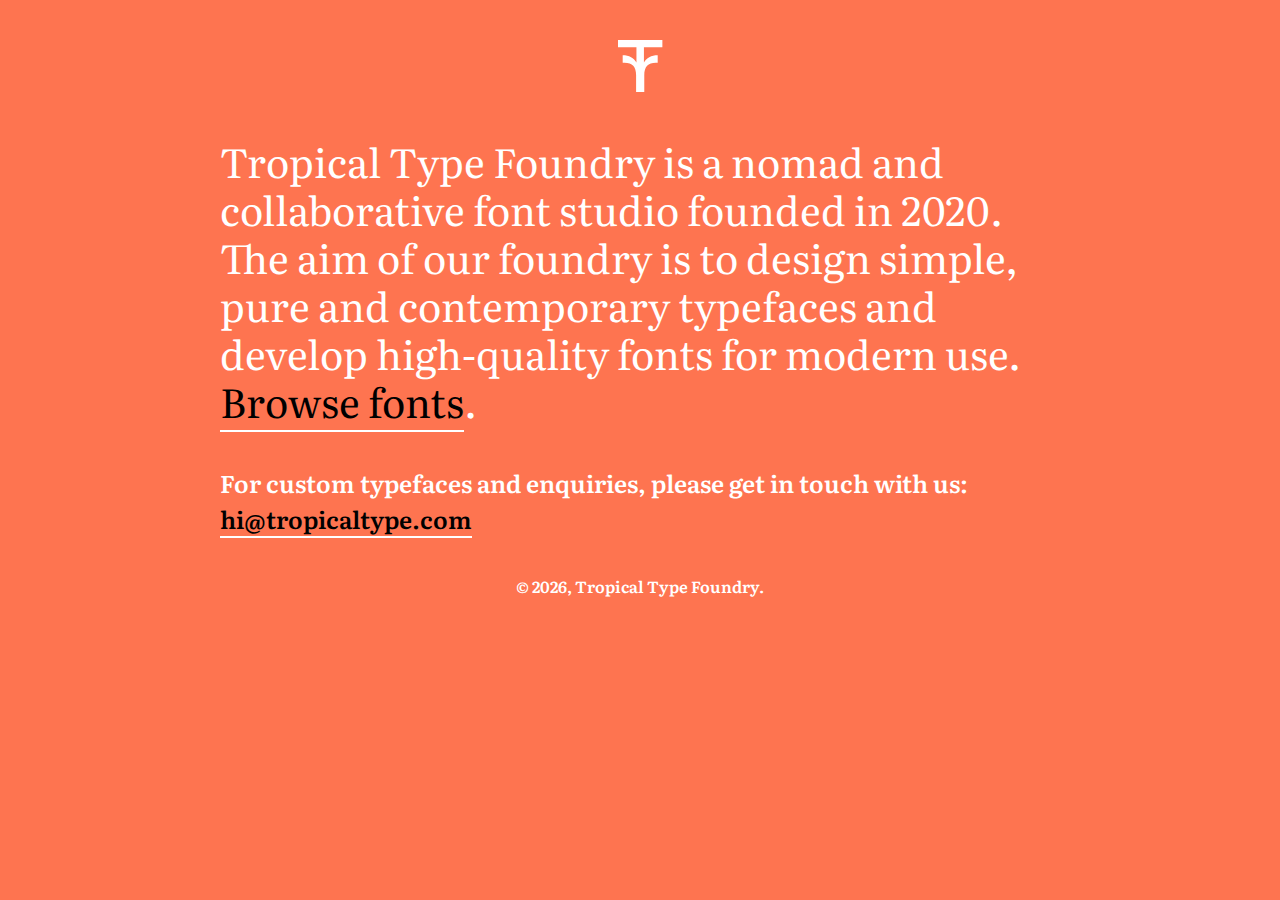
<file: index.html>
<!DOCTYPE html>
<html lang="en">
<head>
  <meta charset="UTF-8">
	<meta http-equiv="x-ua-compatible" content="ie=edge">
	<title>Tropical Type Foundry</title>
	<meta name="description" content="Tropical Type Foundry is a nomad and collaborative font studio founded in 2020. The aim of our foundry is to design simple, pure and contemporary typefaces and develop high-quality fonts for modern use.">
  <meta property="og:title" content="Tropical Type Foundry"/>
	<meta property="og:description" content="Tropical Type Foundry is a nomad and collaborative font studio founded in 2020. The aim of our foundry is to design simple, pure and contemporary typefaces and develop high-quality fonts for modern use."/>
	<meta property="og:type" content="website"/>
	<meta property="og:url" content="https://tropicaltype.com/"/>
	<meta property="og:image" content="https://tropicaltype.com/tropicaltype.png"/>
  <meta name="viewport" content="width=device-width, user-scalable=no, initial-scale=1.0, maximum-scale=1.0, minimum-scale=1.0">
  <link type="text/css" rel="stylesheet" href="style.css">
  <link rel="shortcut icon" type="image/png" href="tropicaltype.png"/>
  <link href="https://fonts.googleapis.com/css2?family=Literata:wght@400;600&display=swap" rel="stylesheet">
</head>
<body>
  <div class="header">
    <a href="index.html">
      <svg version="1.1" xmlns="http://www.w3.org/2000/svg" xmlns:xlink="http://www.w3.org/1999/xlink" x="0px" y="0px" width="44.38px" height="51.93px" viewBox="0 0 44.38 51.93" style="overflow:visible;enable-background:new 0 0 44.38 51.93;"
      	 xml:space="preserve">
        <g>
        	<path class="logo" d="M44.38,7.13V0H0v7.13h18.45v15.45c-2.45-4.75-7.41-7.41-13.77-7.41v7.62H6.5c7.9,0,11.6,3.98,11.6,12.37v16.77
        		h8.18V35.15c0-8.39,3.7-12.37,11.6-12.37h1.82v-7.62c-6.36,0-11.32,2.66-13.77,7.41V7.13H44.38z"/>
        </g>
      </svg>
    </a>
  </div>
  <div class="content">
    <p>Tropical Type Foundry is a nomad and collaborative font studio founded in 2020. The aim of our foundry is to design simple, pure and contemporary typefaces and develop high-quality fonts for modern use. <a href="https://www.myfonts.com/foundry/tropical-type-foundry/">Browse fonts</a>.</p>
  </div>
  <div class="information">
    <p>For custom typefaces and enquiries, please get in touch with us: <a href="mailto:hi@tropicaltype.com">hi@tropicaltype.com</a></p>
  </div>
  <div class="footer">
    <p>&copy; <script>document.write(new Date().getFullYear())</script>, Tropical Type Foundry.</p>
  </div>
</body>
</html>
</file>
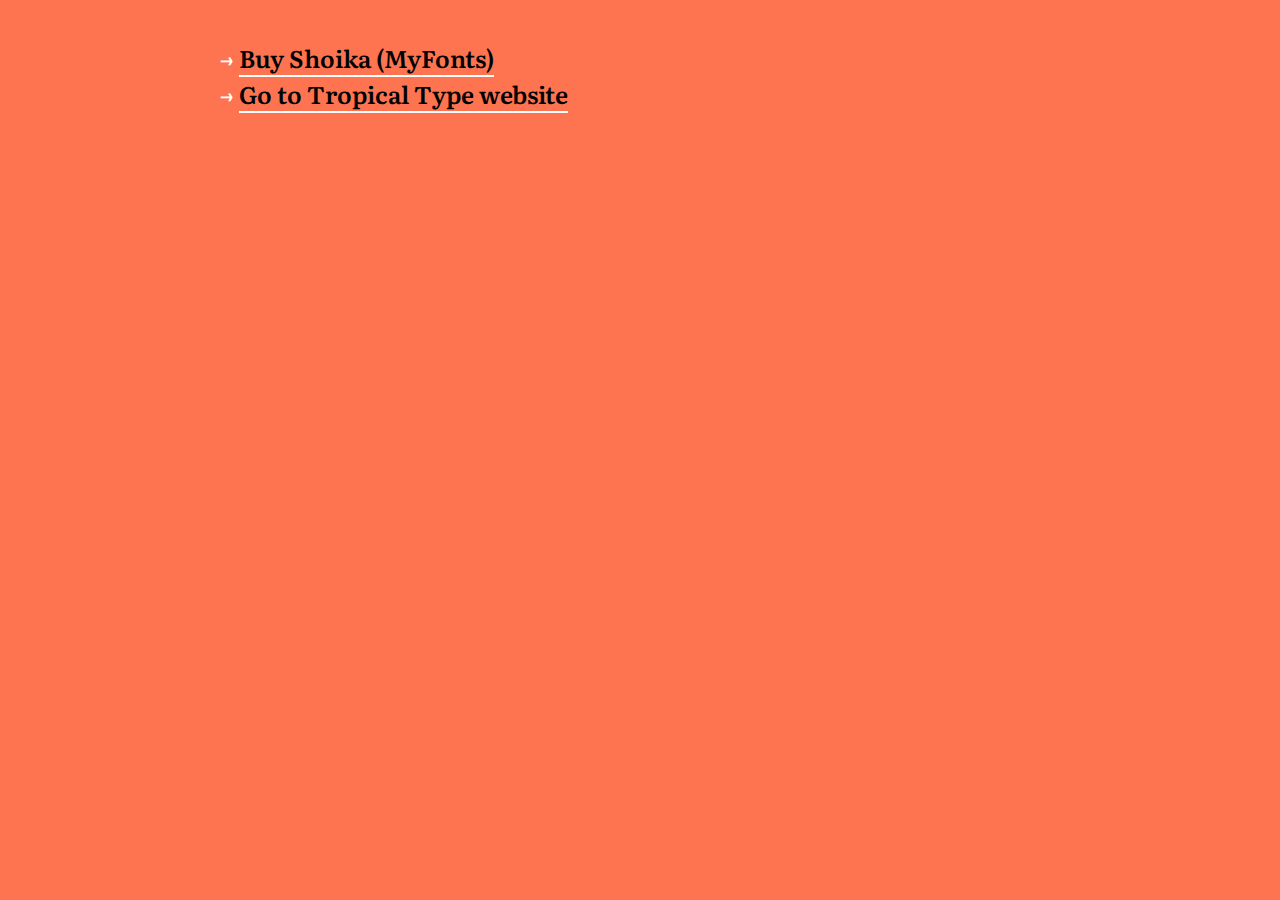
<file: links.html>
<!DOCTYPE html>
<html lang="en">
<head>
  <meta charset="UTF-8">
	<meta http-equiv="x-ua-compatible" content="ie=edge">
	<title>Tropical Type Foundry</title>
	<meta name="description" content="Tropical Type Foundry is a nomad and collaborative font studio founded in 2020. The aim of our foundry is to design simple, pure and contemporary typefaces and develop high-quality fonts for modern use.">
  <meta property="og:title" content="Tropical Type Foundry"/>
	<meta property="og:description" content="Tropical Type Foundry is a nomad and collaborative font studio founded in 2020. The aim of our foundry is to design simple, pure and contemporary typefaces and develop high-quality fonts for modern use."/>
	<meta property="og:type" content="website"/>
	<meta property="og:url" content="https://tropicaltype.com/"/>
	<meta property="og:image" content="https://tropicaltype.com/tropicaltype.png"/>
  <meta name="viewport" content="width=device-width, user-scalable=no, initial-scale=1.0, maximum-scale=1.0, minimum-scale=1.0">
  <link type="text/css" rel="stylesheet" href="style.css">
  <link rel="shortcut icon" type="image/png" href="tropicaltype.png"/>
  <link href="https://fonts.googleapis.com/css2?family=Literata:wght@400;600&display=swap" rel="stylesheet">
</head>
<body>
  <div class="information">
    <p>&rarr; <a href="https://www.myfonts.com/fonts/tropical-type-foundry/shoika/">Buy Shoika (MyFonts)</a></p>
    <p>&rarr; <a href="https://tropicaltype.com/"> Go to Tropical Type website</a></p>
  </div>
</body>
</html>
</file>
<file: style.css>
/* CSS Reset */
html, body, div, span, h1, h2, h3, h4, h5, h6, p, a, em, strong, img, ul, li, section {
	margin: 0;
	padding: 0;
	border: 0;
	font-size: 100%;
	font: inherit;
	vertical-align: baseline;
}
section {
	display: block;
}
ol, ul {
	list-style: none;
}

/* General */
html {
	-webkit-font-smoothing: antialiased;
	text-rendering: optimizeLegibility;
}
body {
	font-family: 'Literata', serif;
	color: #ffffff;
	background-color: #FE7450;
	margin: auto;
  width: 840px;
}
.header {
  padding-top: 40px;
	text-align: center;
	display: inline-block;
	width: 100%;
}
.logo {
	fill:#FFFFFF;
}
.content {
	padding-top: 40px;
	font-size: 2.5em;
	font-weight: 400;
	line-height: 1.2em;
	text-align: left;
}
.information {
	padding-top: 40px;
	font-size: 1.5em;
	font-weight: 600;
	line-height: 1.5em;
	text-align: left;
}
.footer {
  padding-top: 40px;
	padding-bottom: 40px;
	font-size: 1em;
	font-weight: 600;
	line-height: 1.2em;
	text-align: center;
}
a, a:focus, a:visited, a:active {
	text-decoration: none;
	cursor: pointer;
	outline: none;
	color: #000000;
  box-shadow: 0 2px 0 0px #ffffff;
}
a:hover {
  box-shadow: 0 6px 0 0px #000000;
	transition: all .5s ease;
}
.header a, a:focus, a:visited, a:active .logo {
	text-decoration: none;
	cursor: pointer;
	outline: none;
	fill: #FFFFFF;
  box-shadow: none;
}
.header a:hover .logo {
	fill: #000000;
	transition: all 1s ease;
}

/* Responsive */
@media (max-width: 840px) {
	body {
		width: 90%;
	  padding: 20px;
	}
	.content {
		font-size: 2.1em;
	}
}
</file>
